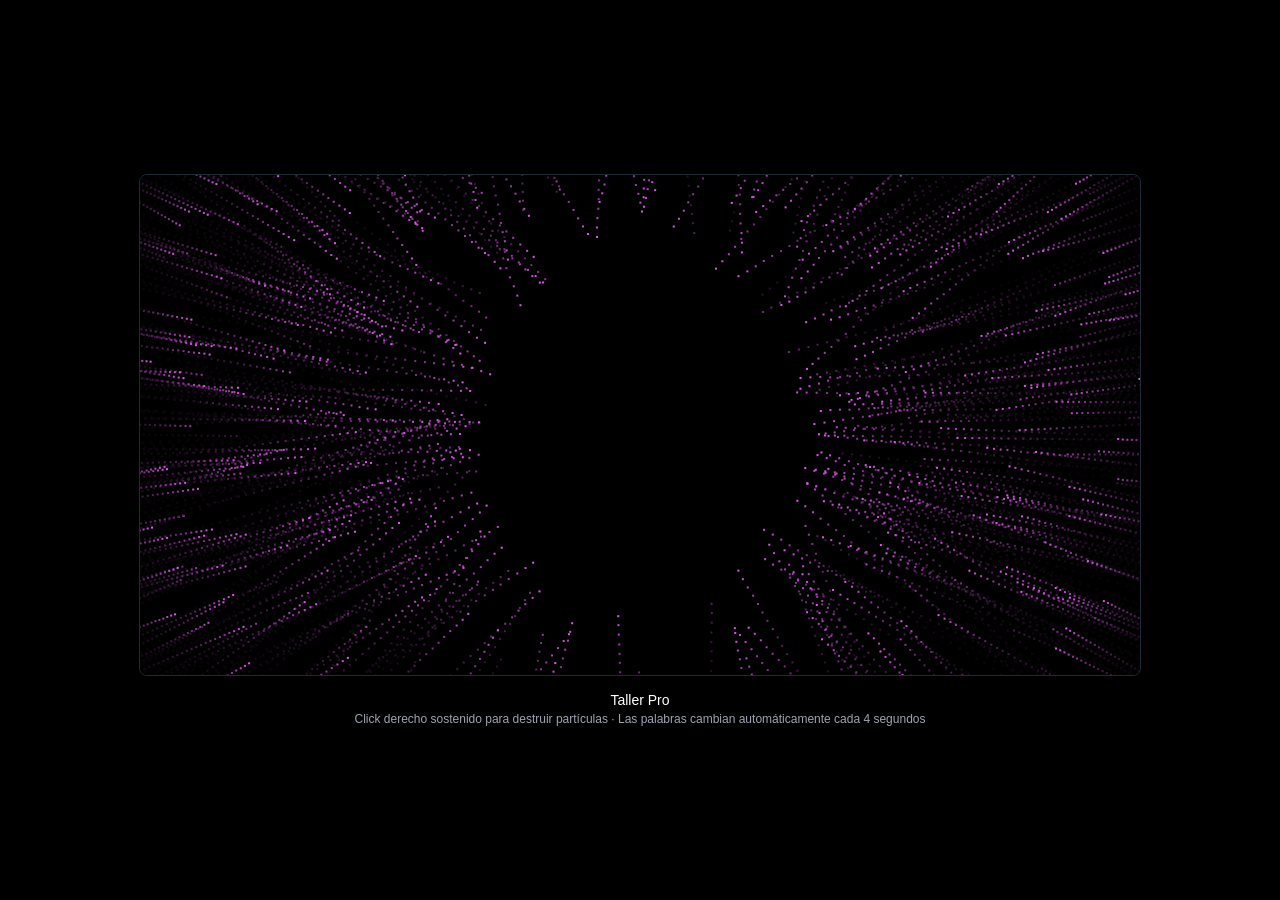
<file: demo_particulas.html>
<!DOCTYPE html>
<html lang="es">
<head>
  <meta charset="UTF-8">
  <meta name="viewport" content="width=device-width, initial-scale=1.0">
  <title>Taller Pro — Talleres & Aquiles</title>
  <style>
    * { margin: 0; padding: 0; box-sizing: border-box; }
    body {
      background: #000;
      display: flex;
      flex-direction: column;
      align-items: center;
      justify-content: center;
      min-height: 100vh;
      font-family: Arial, sans-serif;
      overflow: hidden;
    }
    canvas {
      border: 1px solid #1f2937;
      border-radius: 8px;
      max-width: 100%;
      height: auto;
    }
    .info {
      margin-top: 1rem;
      color: #fff;
      text-align: center;
      font-size: 14px;
    }
    .info p:last-child {
      color: #9ca3af;
      font-size: 12px;
      margin-top: 4px;
    }
  </style>
</head>
<body>
  <canvas id="canvas"></canvas>
  <div class="info">
    <p>Taller Pro</p>
    <p>Click derecho sostenido para destruir partículas · Las palabras cambian automáticamente cada 4 segundos</p>
  </div>

  <script>
    (function() {
      const canvas = document.getElementById('canvas');
      const ctx = canvas.getContext('2d');

      canvas.width = 1000;
      canvas.height = 500;

      const words = ['Taller', 'Aquiles'];
      const pixelSteps = 6;
      const drawAsPoints = true;
      let wordIndex = 0;
      let frameCount = 0;
      const particles = [];
      const mouse = { x: 0, y: 0, isPressed: false, isRightClick: false };

      class Particle {
        constructor() {
          this.pos = { x: 0, y: 0 };
          this.vel = { x: 0, y: 0 };
          this.acc = { x: 0, y: 0 };
          this.target = { x: 0, y: 0 };
          this.closeEnoughTarget = 100;
          this.maxSpeed = 1.0;
          this.maxForce = 0.1;
          this.particleSize = 10;
          this.isKilled = false;
          this.startColor = { r: 0, g: 0, b: 0 };
          this.targetColor = { r: 0, g: 0, b: 0 };
          this.colorWeight = 0;
          this.colorBlendRate = 0.01;
        }

        move() {
          let proximityMult = 1;
          const dx = this.pos.x - this.target.x;
          const dy = this.pos.y - this.target.y;
          const distance = Math.sqrt(dx * dx + dy * dy);

          if (distance < this.closeEnoughTarget) {
            proximityMult = distance / this.closeEnoughTarget;
          }

          let towardsX = this.target.x - this.pos.x;
          let towardsY = this.target.y - this.pos.y;
          const magnitude = Math.sqrt(towardsX * towardsX + towardsY * towardsY);
          if (magnitude > 0) {
            towardsX = (towardsX / magnitude) * this.maxSpeed * proximityMult;
            towardsY = (towardsY / magnitude) * this.maxSpeed * proximityMult;
          }

          let steerX = towardsX - this.vel.x;
          let steerY = towardsY - this.vel.y;

          const steerMag = Math.sqrt(steerX * steerX + steerY * steerY);
          if (steerMag > 0) {
            steerX = (steerX / steerMag) * this.maxForce;
            steerY = (steerY / steerMag) * this.maxForce;
          }

          this.acc.x += steerX;
          this.acc.y += steerY;

          this.vel.x += this.acc.x;
          this.vel.y += this.acc.y;
          this.pos.x += this.vel.x;
          this.pos.y += this.vel.y;
          this.acc.x = 0;
          this.acc.y = 0;
        }

        draw() {
          if (this.colorWeight < 1.0) {
            this.colorWeight = Math.min(this.colorWeight + this.colorBlendRate, 1.0);
          }

          const cr = Math.round(this.startColor.r + (this.targetColor.r - this.startColor.r) * this.colorWeight);
          const cg = Math.round(this.startColor.g + (this.targetColor.g - this.startColor.g) * this.colorWeight);
          const cb = Math.round(this.startColor.b + (this.targetColor.b - this.startColor.b) * this.colorWeight);

          ctx.fillStyle = `rgb(${cr}, ${cg}, ${cb})`;

          if (drawAsPoints) {
            ctx.fillRect(this.pos.x, this.pos.y, 2, 2);
          } else {
            ctx.beginPath();
            ctx.arc(this.pos.x, this.pos.y, this.particleSize / 2, 0, Math.PI * 2);
            ctx.fill();
          }
        }

        kill() {
          if (!this.isKilled) {
            const randomX = Math.random() * 1000;
            const randomY = Math.random() * 500;
            let dirX = randomX - canvas.width / 2;
            let dirY = randomY - canvas.height / 2;
            const mag = Math.sqrt(dirX * dirX + dirY * dirY);
            const scale = (canvas.width + canvas.height) / 2;
            if (mag > 0) {
              dirX = (dirX / mag) * scale;
              dirY = (dirY / mag) * scale;
            }
            this.target.x = canvas.width / 2 + dirX;
            this.target.y = canvas.height / 2 + dirY;

            this.startColor = {
              r: this.startColor.r + (this.targetColor.r - this.startColor.r) * this.colorWeight,
              g: this.startColor.g + (this.targetColor.g - this.startColor.g) * this.colorWeight,
              b: this.startColor.b + (this.targetColor.b - this.startColor.b) * this.colorWeight,
            };
            this.targetColor = { r: 0, g: 0, b: 0 };
            this.colorWeight = 0;
            this.isKilled = true;
          }
        }
      }

      function randomPos(centerX, centerY, mag) {
        const rx = Math.random() * 1000;
        const ry = Math.random() * 500;
        let dx = rx - centerX;
        let dy = ry - centerY;
        const dist = Math.sqrt(dx * dx + dy * dy);
        if (dist > 0) {
          dx = (dx / dist) * mag;
          dy = (dy / dist) * mag;
        }
        return { x: centerX + dx, y: centerY + dy };
      }

      function nextWord(word) {
        const offscreen = document.createElement('canvas');
        offscreen.width = canvas.width;
        offscreen.height = canvas.height;
        const offCtx = offscreen.getContext('2d');

        offCtx.fillStyle = '#fff';
        offCtx.font = 'bold 100px Arial';
        offCtx.textAlign = 'center';
        offCtx.textBaseline = 'middle';
        offCtx.fillText(word, canvas.width / 2, canvas.height / 2);

        const imageData = offCtx.getImageData(0, 0, canvas.width, canvas.height);
        const pixels = imageData.data;

        const newColor = {
          r: Math.random() * 255,
          g: Math.random() * 255,
          b: Math.random() * 255,
        };

        const coords = [];
        for (let i = 0; i < pixels.length; i += pixelSteps * 4) {
          coords.push(i);
        }

        for (let i = coords.length - 1; i > 0; i--) {
          const j = Math.floor(Math.random() * (i + 1));
          [coords[i], coords[j]] = [coords[j], coords[i]];
        }

        let pIdx = 0;
        for (const coord of coords) {
          const alpha = pixels[coord + 3];
          if (alpha > 0) {
            const x = (coord / 4) % canvas.width;
            const y = Math.floor((coord / 4) / canvas.width);

            let p;
            if (pIdx < particles.length) {
              p = particles[pIdx];
              p.isKilled = false;
              pIdx++;
            } else {
              p = new Particle();
              const rp = randomPos(canvas.width / 2, canvas.height / 2, (canvas.width + canvas.height) / 2);
              p.pos.x = rp.x;
              p.pos.y = rp.y;
              p.maxSpeed = Math.random() * 6 + 4;
              p.maxForce = p.maxSpeed * 0.05;
              p.particleSize = Math.random() * 6 + 6;
              p.colorBlendRate = Math.random() * 0.0275 + 0.0025;
              particles.push(p);
            }

            p.startColor = {
              r: p.startColor.r + (p.targetColor.r - p.startColor.r) * p.colorWeight,
              g: p.startColor.g + (p.targetColor.g - p.startColor.g) * p.colorWeight,
              b: p.startColor.b + (p.targetColor.b - p.startColor.b) * p.colorWeight,
            };
            p.targetColor = newColor;
            p.colorWeight = 0;
            p.target.x = x;
            p.target.y = y;
          }
        }

        for (let i = pIdx; i < particles.length; i++) {
          particles[i].kill();
        }
      }

      function animate() {
        ctx.fillStyle = 'rgba(0, 0, 0, 0.1)';
        ctx.fillRect(0, 0, canvas.width, canvas.height);

        for (let i = particles.length - 1; i >= 0; i--) {
          const p = particles[i];
          p.move();
          p.draw();

          if (p.isKilled) {
            if (p.pos.x < 0 || p.pos.x > canvas.width || p.pos.y < 0 || p.pos.y > canvas.height) {
              particles.splice(i, 1);
            }
          }
        }

        if (mouse.isPressed && mouse.isRightClick) {
          for (const p of particles) {
            const dx = p.pos.x - mouse.x;
            const dy = p.pos.y - mouse.y;
            if (Math.sqrt(dx * dx + dy * dy) < 50) {
              p.kill();
            }
          }
        }

        frameCount++;
        if (frameCount % 240 === 0) {
          wordIndex = (wordIndex + 1) % words.length;
          nextWord(words[wordIndex]);
        }

        requestAnimationFrame(animate);
      }

      canvas.addEventListener('mousedown', (e) => {
        mouse.isPressed = true;
        mouse.isRightClick = e.button === 2;
        const rect = canvas.getBoundingClientRect();
        mouse.x = e.clientX - rect.left;
        mouse.y = e.clientY - rect.top;
      });

      canvas.addEventListener('mouseup', () => {
        mouse.isPressed = false;
        mouse.isRightClick = false;
      });

      canvas.addEventListener('mousemove', (e) => {
        const rect = canvas.getBoundingClientRect();
        mouse.x = e.clientX - rect.left;
        mouse.y = e.clientY - rect.top;
      });

      canvas.addEventListener('contextmenu', (e) => {
        e.preventDefault();
      });

      nextWord(words[0]);
      animate();
    })();
  </script>
</body>
</html>
</file>
